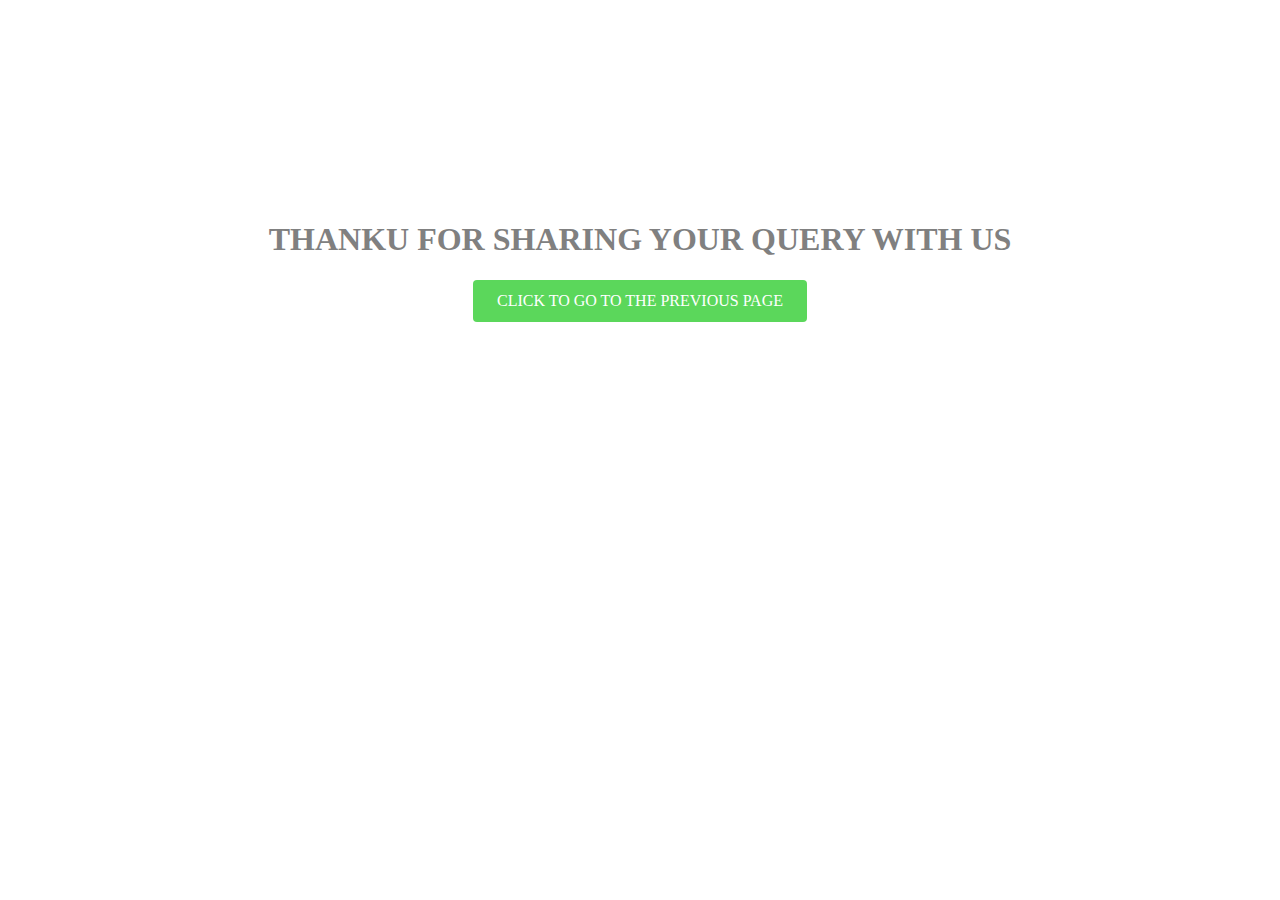
<file: thanku.html>
<!DOCTYPE html>
<html lang="en" dir="ltr">
  <head>
    <meta charset="utf-8">
    <title>Query registered</title>
    <link rel="stylesheet" href="thankusheet.css">
  </head>
  <body>
    <h1>THANKU FOR SHARING YOUR QUERY WITH US</h1>
    <a class"link" href="index.html">CLICK TO GO TO THE PREVIOUS PAGE</a>
    </body>
    </html>
</file>
<file: thankusheet.css>
body{
  margin:0;
  font:"cursive";
  text-align: center;
  text-decoration: none;
}
h1{
  padding-top: 200px;
  color:grey;
}
a{
  padding: 12px 24px;
  color: white;
  display: inline-block;
  border-radius: 4px;
  background: 	rgba(50,205,50,0.8);
  text-decoration: none;
}
a:hover{
background: rgba(50,205,50,1);
}
</file>
